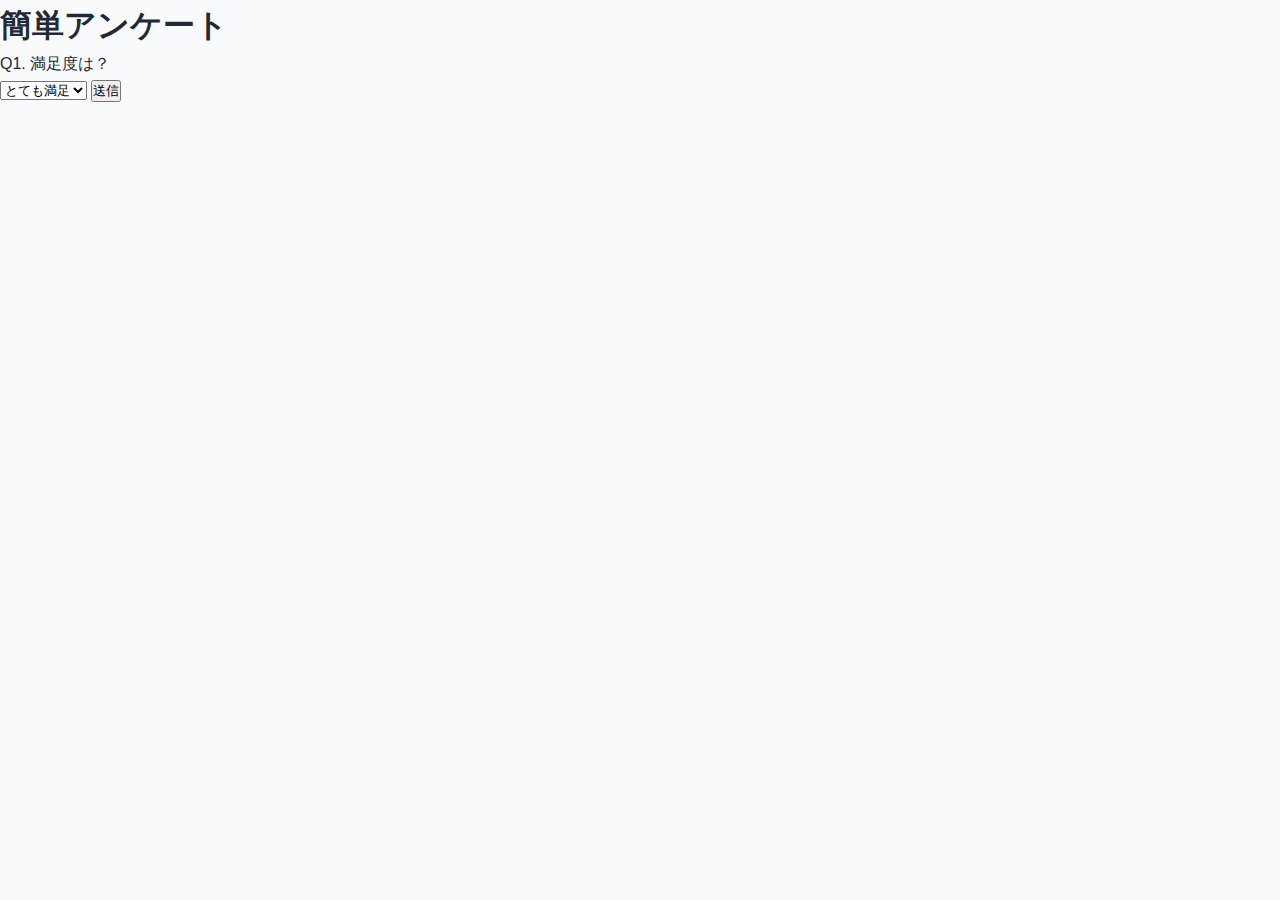
<file: index.html>
<!DOCTYPE html>
<html lang="ja">
<head>
  <meta charset="UTF-8">
  <title>アンケート</title>
  <link rel="stylesheet" href="style.css">
</head>
<body>
  <h1>簡単アンケート</h1>

  <p>Q1. 満足度は？</p>
  <select id="q1">
    <option value="5">とても満足</option>
    <option value="3">普通</option>
    <option value="1">不満</option>
  </select>

  <button onclick="submitSurvey()">送信</button>

  <script src="app.js"></script>
</body>
</html>
</file>
<file: style.css>
/* ベーススタイル */
* {
    margin: 0;
    padding: 0;
    box-sizing: border-box;
}

:root {
    --primary-color: #4F46E5;
    --primary-hover: #4338CA;
    --success-color: #10B981;
    --warning-color: #F59E0B;
    --danger-color: #EF4444;
    --text-color: #1F2937;
    --text-secondary: #6B7280;
    --bg-color: #F9FAFB;
    --card-bg: #FFFFFF;
    --border-color: #E5E7EB;
    --shadow: 0 1px 3px rgba(0, 0, 0, 0.1);
    --shadow-lg: 0 4px 6px rgba(0, 0, 0, 0.1);
}

body {
    font-family: 'Hiragino Sans', 'Hiragino Kaku Gothic ProN', 'Noto Sans JP', sans-serif;
    background-color: var(--bg-color);
    color: var(--text-color);
    line-height: 1.6;
}

.container {
    max-width: 800px;
    margin: 0 auto;
    padding: 20px;
}

.admin-container {
    max-width: 1200px;
}

/* ヘッダー */
header {
    text-align: center;
    margin-bottom: 30px;
    padding: 20px;
    background: var(--card-bg);
    border-radius: 12px;
    box-shadow: var(--shadow);
}

header h1 {
    font-size: 1.8rem;
    color: var(--primary-color);
    margin-bottom: 8px;
}

.subtitle {
    color: var(--text-secondary);
    font-size: 0.95rem;
}

.header-stats {
    display: flex;
    justify-content: center;
    gap: 20px;
    margin-top: 15px;
    flex-wrap: wrap;
}

.stat-box {
    display: flex;
    align-items: center;
    gap: 8px;
    padding: 8px 16px;
    background: var(--bg-color);
    border-radius: 8px;
}

.stat-label {
    color: var(--text-secondary);
    font-size: 0.9rem;
}

.stat-value {
    font-size: 1.5rem;
    font-weight: bold;
    color: var(--primary-color);
}

.live-indicator {
    background: #ECFDF5;
}

.live-dot {
    width: 10px;
    height: 10px;
    background: var(--success-color);
    border-radius: 50%;
    animation: pulse-animation 2s infinite;
}

.live-dot.pulse {
    animation: pulse-fast 0.5s ease-out;
}

@keyframes pulse-animation {
    0%, 100% { opacity: 1; }
    50% { opacity: 0.5; }
}

@keyframes pulse-fast {
    0% { transform: scale(1); }
    50% { transform: scale(1.5); }
    100% { transform: scale(1); }
}

/* ローディング */
.loading {
    text-align: center;
    padding: 60px 20px;
}

.spinner {
    width: 40px;
    height: 40px;
    margin: 0 auto 15px;
    border: 3px solid var(--border-color);
    border-top-color: var(--primary-color);
    border-radius: 50%;
    animation: spin 1s linear infinite;
}

@keyframes spin {
    to { transform: rotate(360deg); }
}

/* フォーム */
.form-group {
    margin-bottom: 20px;
}

.form-group label {
    display: block;
    margin-bottom: 6px;
    font-weight: 500;
    color: var(--text-color);
}

.form-group input[type="text"],
.form-group textarea,
.form-group select {
    width: 100%;
    padding: 12px;
    border: 1px solid var(--border-color);
    border-radius: 8px;
    font-size: 1rem;
    transition: border-color 0.2s, box-shadow 0.2s;
}

.form-group input:focus,
.form-group textarea:focus,
.form-group select:focus {
    outline: none;
    border-color: var(--primary-color);
    box-shadow: 0 0 0 3px rgba(79, 70, 229, 0.1);
}

/* ボタン */
.btn {
    display: inline-block;
    padding: 12px 24px;
    font-size: 1rem;
    font-weight: 500;
    text-align: center;
    border: none;
    border-radius: 8px;
    cursor: pointer;
    transition: all 0.2s;
}

.btn-primary {
    background: var(--primary-color);
    color: white;
}

.btn-primary:hover {
    background: var(--primary-hover);
}

.btn-primary:disabled {
    background: #9CA3AF;
    cursor: not-allowed;
}

.btn-secondary {
    background: var(--card-bg);
    color: var(--text-color);
    border: 1px solid var(--border-color);
}

.btn-secondary:hover {
    background: var(--bg-color);
}

.btn-success {
    background: var(--success-color);
    color: white;
}

.btn-warning {
    background: var(--warning-color);
    color: white;
}

.btn-danger {
    background: var(--danger-color);
    color: white;
}

.btn-sm {
    padding: 6px 12px;
    font-size: 0.85rem;
}

.form-actions {
    text-align: center;
    margin-top: 30px;
}

/* 質問カード */
.question-card {
    background: var(--card-bg);
    border-radius: 12px;
    padding: 24px;
    margin-bottom: 20px;
    box-shadow: var(--shadow);
    transition: box-shadow 0.2s;
}

.question-card:hover {
    box-shadow: var(--shadow-lg);
}

.question-card.error {
    border: 2px solid var(--danger-color);
}

.question-number {
    display: inline-block;
    background: var(--primary-color);
    color: white;
    padding: 4px 12px;
    border-radius: 20px;
    font-size: 0.85rem;
    font-weight: 600;
    margin-bottom: 12px;
}

.question-text {
    font-size: 1.1rem;
    font-weight: 500;
    margin-bottom: 16px;
}

.required {
    color: var(--danger-color);
    margin-left: 4px;
}

/* ラジオボタン・チェックボックス */
.radio-label,
.checkbox-label {
    display: flex;
    align-items: center;
    padding: 12px 16px;
    margin-bottom: 8px;
    background: var(--bg-color);
    border-radius: 8px;
    cursor: pointer;
    transition: background 0.2s;
}

.radio-label:hover,
.checkbox-label:hover {
    background: #E5E7EB;
}

.radio-label input,
.checkbox-label input {
    margin-right: 12px;
    width: 18px;
    height: 18px;
    accent-color: var(--primary-color);
}

/* 5段階評価 */
.rating-container {
    display: flex;
    justify-content: space-between;
    gap: 10px;
    flex-wrap: wrap;
}

.rating-label {
    flex: 1;
    min-width: 60px;
    text-align: center;
    cursor: pointer;
}

.rating-label input {
    display: none;
}

.rating-star {
    display: flex;
    align-items: center;
    justify-content: center;
    width: 50px;
    height: 50px;
    margin: 0 auto 8px;
    background: var(--bg-color);
    border: 2px solid var(--border-color);
    border-radius: 50%;
    font-size: 1.2rem;
    font-weight: bold;
    transition: all 0.2s;
}

.rating-label input:checked + .rating-star {
    background: var(--primary-color);
    border-color: var(--primary-color);
    color: white;
    transform: scale(1.1);
}

.rating-label:hover .rating-star {
    border-color: var(--primary-color);
}

.rating-text {
    font-size: 0.75rem;
    color: var(--text-secondary);
}

/* テキストエリア */
.question-input textarea {
    width: 100%;
    padding: 12px;
    border: 1px solid var(--border-color);
    border-radius: 8px;
    font-size: 1rem;
    resize: vertical;
    min-height: 100px;
}

.question-input textarea:focus {
    outline: none;
    border-color: var(--primary-color);
    box-shadow: 0 0 0 3px rgba(79, 70, 229, 0.1);
}

/* サンキュー画面 */
.thank-you,
.already-submitted {
    text-align: center;
    padding: 60px 20px;
    background: var(--card-bg);
    border-radius: 12px;
    box-shadow: var(--shadow);
}

.thank-you-icon {
    width: 80px;
    height: 80px;
    margin: 0 auto 20px;
    background: var(--success-color);
    color: white;
    border-radius: 50%;
    display: flex;
    align-items: center;
    justify-content: center;
    font-size: 2.5rem;
}

.thank-you h2,
.already-submitted h2 {
    font-size: 1.5rem;
    margin-bottom: 10px;
}

.already-submitted .btn {
    margin-top: 20px;
}

/* エラーメッセージ */
.error-message {
    text-align: center;
    padding: 40px 20px;
    background: #FEF2F2;
    border-radius: 12px;
    border: 1px solid #FECACA;
}

.error-message h2 {
    color: var(--danger-color);
    margin-bottom: 10px;
}

.error-message .btn {
    margin-top: 20px;
}

/* タブ */
.admin-tabs {
    display: flex;
    gap: 10px;
    margin-bottom: 20px;
    border-bottom: 2px solid var(--border-color);
    padding-bottom: 10px;
}

.tab-btn {
    padding: 10px 20px;
    background: none;
    border: none;
    font-size: 1rem;
    font-weight: 500;
    color: var(--text-secondary);
    cursor: pointer;
    border-radius: 8px 8px 0 0;
    transition: all 0.2s;
}

.tab-btn:hover {
    color: var(--primary-color);
}

.tab-btn.active {
    color: var(--primary-color);
    background: var(--card-bg);
    border-bottom: 2px solid var(--primary-color);
    margin-bottom: -12px;
}

/* 結果カード */
.result-card {
    background: var(--card-bg);
    border-radius: 12px;
    padding: 24px;
    margin-bottom: 20px;
    box-shadow: var(--shadow);
}

/* フルスクリーン表示用 */
.result-card-fullscreen {
    min-height: calc(100vh - 250px);
    display: flex;
    flex-direction: column;
}

.result-nav {
    display: flex;
    justify-content: space-between;
    align-items: center;
    margin-bottom: 20px;
    padding-bottom: 15px;
    border-bottom: 1px solid var(--border-color);
}

.result-nav-btn {
    min-width: 120px;
}

.result-nav-btn:disabled {
    opacity: 0.4;
    cursor: not-allowed;
}

.result-nav-indicator {
    font-size: 1.1rem;
    font-weight: 600;
    color: var(--primary-color);
}

.result-header {
    display: flex;
    align-items: center;
    gap: 12px;
    margin-bottom: 10px;
    flex-wrap: wrap;
}

.result-header .question-text {
    flex: 1;
    margin-bottom: 0;
}

.question-text-large {
    font-size: 1.5rem;
    font-weight: 600;
    flex: 1;
}

.result-response-count {
    background: var(--bg-color);
    padding: 8px 16px;
    border-radius: 20px;
    font-size: 1rem;
    color: var(--text-secondary);
    display: inline-block;
    margin-bottom: 20px;
}

.response-count {
    background: var(--bg-color);
    padding: 4px 12px;
    border-radius: 20px;
    font-size: 0.85rem;
    color: var(--text-secondary);
}

.chart-container {
    height: 250px;
    margin-bottom: 20px;
}

.chart-container-large {
    height: 350px;
    flex: 1;
    min-height: 300px;
}

/* 統計バー */
.stats-summary {
    margin-top: 20px;
}

.stat-item {
    display: flex;
    align-items: center;
    gap: 12px;
    margin-bottom: 12px;
}

.stat-item .stat-label {
    width: 150px;
    flex-shrink: 0;
    font-size: 0.9rem;
}

.stat-bar-container {
    flex: 1;
    height: 24px;
    background: var(--bg-color);
    border-radius: 12px;
    overflow: hidden;
}

.stat-bar {
    height: 100%;
    background: var(--primary-color);
    border-radius: 12px;
    transition: width 0.5s ease;
}

.stat-item .stat-value {
    width: 100px;
    text-align: right;
    font-size: 0.85rem;
    color: var(--text-secondary);
}

/* テキスト回答一覧 */
.text-responses {
    max-height: 400px;
    overflow-y: auto;
}

.text-response-item {
    padding: 12px;
    background: var(--bg-color);
    border-radius: 8px;
    margin-bottom: 10px;
}

.text-response-item .response-time {
    font-size: 0.8rem;
    color: var(--text-secondary);
    display: block;
    margin-bottom: 6px;
}

.text-response-item p {
    white-space: pre-wrap;
    word-break: break-word;
}

/* 質問管理フォーム */
.question-form-container {
    background: var(--card-bg);
    border-radius: 12px;
    padding: 24px;
    margin-bottom: 30px;
    box-shadow: var(--shadow);
}

.question-form-container h2,
.questions-list-container h2 {
    font-size: 1.2rem;
    margin-bottom: 20px;
    padding-bottom: 10px;
    border-bottom: 1px solid var(--border-color);
}

.questions-list-container {
    background: var(--card-bg);
    border-radius: 12px;
    padding: 24px;
    box-shadow: var(--shadow);
}

/* 質問リストアイテム */
.question-list-item {
    display: flex;
    justify-content: space-between;
    align-items: center;
    padding: 16px;
    background: var(--bg-color);
    border-radius: 8px;
    margin-bottom: 10px;
    gap: 12px;
    flex-wrap: wrap;
}

.question-list-item.inactive {
    opacity: 0.5;
}

.question-info {
    display: flex;
    align-items: center;
    gap: 10px;
    flex: 1;
    flex-wrap: wrap;
}

.question-order {
    background: var(--primary-color);
    color: white;
    padding: 2px 8px;
    border-radius: 4px;
    font-size: 0.8rem;
    font-weight: 600;
}

.question-type-badge {
    background: #E0E7FF;
    color: var(--primary-color);
    padding: 2px 8px;
    border-radius: 4px;
    font-size: 0.8rem;
}

.required-badge {
    background: #FEE2E2;
    color: var(--danger-color);
    padding: 2px 8px;
    border-radius: 4px;
    font-size: 0.75rem;
}

.question-actions {
    display: flex;
    gap: 8px;
}

/* 質問順序コントロール */
.question-order-controls {
    display: flex;
    flex-direction: column;
    align-items: center;
    gap: 2px;
    margin-right: 8px;
}

.btn-icon {
    width: 28px;
    height: 22px;
    padding: 0;
    background: var(--card-bg);
    border: 1px solid var(--border-color);
    border-radius: 4px;
    cursor: pointer;
    font-size: 0.75rem;
    color: var(--text-secondary);
    transition: all 0.2s;
    display: flex;
    align-items: center;
    justify-content: center;
}

.btn-icon:hover:not(:disabled) {
    background: var(--primary-color);
    border-color: var(--primary-color);
    color: white;
}

.btn-icon:disabled {
    opacity: 0.3;
    cursor: not-allowed;
}

/* フッター */
footer {
    text-align: center;
    padding: 20px;
    margin-top: 40px;
    color: var(--text-secondary);
    font-size: 0.85rem;
}

/* レスポンシブ */
@media (max-width: 768px) {
    .container {
        padding: 15px;
    }

    header h1 {
        font-size: 1.4rem;
    }

    .question-card {
        padding: 16px;
    }

    .rating-container {
        gap: 5px;
    }

    .rating-star {
        width: 40px;
        height: 40px;
        font-size: 1rem;
    }

    .rating-text {
        font-size: 0.65rem;
    }

    .stat-item {
        flex-wrap: wrap;
    }

    .stat-item .stat-label {
        width: 100%;
    }

    .question-list-item {
        flex-direction: column;
        align-items: flex-start;
    }

    .question-actions {
        width: 100%;
        justify-content: flex-end;
    }
}

/* メッセージ */
.no-questions,
.no-data,
.no-responses {
    text-align: center;
    padding: 40px 20px;
    color: var(--text-secondary);
    font-size: 0.95rem;
}

/* インフォメッセージ */
.info-message {
    text-align: center;
    padding: 40px 20px;
    background: #EFF6FF;
    border-radius: 12px;
    border: 1px solid #BFDBFE;
}

.info-message h2 {
    color: #1D4ED8;
    margin-bottom: 10px;
}

.info-message .btn {
    margin-top: 20px;
}

/* プログレスバー */
.progress-bar {
    margin-bottom: 20px;
}

#progress-text {
    display: block;
    text-align: center;
    color: var(--text-secondary);
    font-size: 0.9rem;
    margin-bottom: 8px;
}

.progress-track {
    height: 8px;
    background: var(--border-color);
    border-radius: 4px;
    overflow: hidden;
}

.progress-fill {
    height: 100%;
    background: var(--primary-color);
    border-radius: 4px;
    transition: width 0.3s ease;
}

/* 質問アクション（一問一答） */
.question-actions {
    display: flex;
    justify-content: center;
    gap: 12px;
    margin-top: 24px;
}

.question-actions .btn {
    min-width: 120px;
}

/* イベント選択エリア */
.event-selector {
    background: var(--card-bg);
    border-radius: 12px;
    padding: 24px;
    margin-bottom: 20px;
    box-shadow: var(--shadow);
}

.event-selector h2 {
    font-size: 1.2rem;
    margin-bottom: 16px;
    padding-bottom: 10px;
    border-bottom: 1px solid var(--border-color);
}

.qr-label {
    font-size: 0.9rem;
    color: var(--text-secondary);
    margin-bottom: 4px;
}

.event-select-group {
    display: flex;
    align-items: center;
    gap: 12px;
    flex-wrap: wrap;
}

.event-select-group label {
    font-weight: 500;
    white-space: nowrap;
}

.event-select-group select {
    flex: 1;
    min-width: 200px;
    padding: 10px 12px;
    border: 1px solid var(--border-color);
    border-radius: 8px;
    font-size: 1rem;
    background: white;
}

.event-select-group select:focus {
    outline: none;
    border-color: var(--primary-color);
}

/* QRコードセクション */
.qr-section {
    display: flex;
    align-items: center;
    gap: 20px;
    margin-top: 20px;
    padding-top: 20px;
    border-top: 1px solid var(--border-color);
    flex-wrap: wrap;
}

.qr-code {
    flex-shrink: 0;
}

.qr-code canvas {
    border-radius: 8px;
}

.qr-info {
    flex: 1;
    min-width: 200px;
}

.qr-url {
    font-family: monospace;
    font-size: 0.85rem;
    color: var(--text-secondary);
    word-break: break-all;
    margin-bottom: 10px;
    padding: 10px;
    background: var(--bg-color);
    border-radius: 6px;
}

/* イベント管理 */
.event-form-container {
    background: var(--card-bg);
    border-radius: 12px;
    padding: 24px;
    margin-bottom: 30px;
    box-shadow: var(--shadow);
}

.event-form-container h2,
.events-list-container h2 {
    font-size: 1.2rem;
    margin-bottom: 20px;
    padding-bottom: 10px;
    border-bottom: 1px solid var(--border-color);
}

.events-list-container {
    background: var(--card-bg);
    border-radius: 12px;
    padding: 24px;
    box-shadow: var(--shadow);
}

.event-list-item {
    display: flex;
    justify-content: space-between;
    align-items: flex-start;
    padding: 16px;
    background: var(--bg-color);
    border-radius: 8px;
    margin-bottom: 10px;
    gap: 12px;
}

.event-info {
    flex: 1;
}

.event-name {
    font-weight: 600;
    font-size: 1.1rem;
    margin-bottom: 4px;
}

.event-date {
    display: inline-block;
    background: #E0E7FF;
    color: var(--primary-color);
    padding: 2px 8px;
    border-radius: 4px;
    font-size: 0.85rem;
    margin-left: 8px;
}

.event-description {
    color: var(--text-secondary);
    font-size: 0.9rem;
    margin-top: 8px;
}

.event-actions {
    flex-shrink: 0;
}

/* イベント通知 */
.event-notice {
    background: #FEF3C7;
    color: #92400E;
    padding: 12px;
    border-radius: 8px;
    margin-bottom: 20px;
    text-align: center;
}

/* モーダル */
.modal {
    position: fixed;
    top: 0;
    left: 0;
    width: 100%;
    height: 100%;
    background: rgba(0, 0, 0, 0.5);
    display: flex;
    align-items: center;
    justify-content: center;
    z-index: 1000;
    padding: 20px;
}

.modal-content {
    background: var(--card-bg);
    border-radius: 12px;
    padding: 30px;
    max-width: 500px;
    width: 100%;
    max-height: 90vh;
    overflow-y: auto;
    position: relative;
}

.modal-close {
    position: absolute;
    top: 15px;
    right: 20px;
    font-size: 1.5rem;
    cursor: pointer;
    color: var(--text-secondary);
    line-height: 1;
}

.modal-close:hover {
    color: var(--text-color);
}

.modal-content h2 {
    margin-bottom: 20px;
    padding-right: 30px;
}

/* 参加者画面のイベント名 */
header .event-name {
    font-size: 1.2rem;
    font-weight: 600;
    color: var(--primary-color);
    margin-bottom: 8px;
}

/* 日付入力 */
.form-group input[type="date"] {
    width: 100%;
    padding: 12px;
    border: 1px solid var(--border-color);
    border-radius: 8px;
    font-size: 1rem;
}

.form-group input[type="date"]:focus {
    outline: none;
    border-color: var(--primary-color);
    box-shadow: 0 0 0 3px rgba(79, 70, 229, 0.1);
}

/* レスポンシブ追加 */
@media (max-width: 768px) {
    .event-select-group {
        flex-direction: column;
        align-items: stretch;
    }

    .event-select-group select {
        width: 100%;
    }

    .qr-section {
        flex-direction: column;
        align-items: center;
        text-align: center;
    }

    .event-list-item {
        flex-direction: column;
    }

    .event-actions {
        width: 100%;
        display: flex;
        justify-content: flex-end;
        margin-top: 10px;
    }
}
</file>
